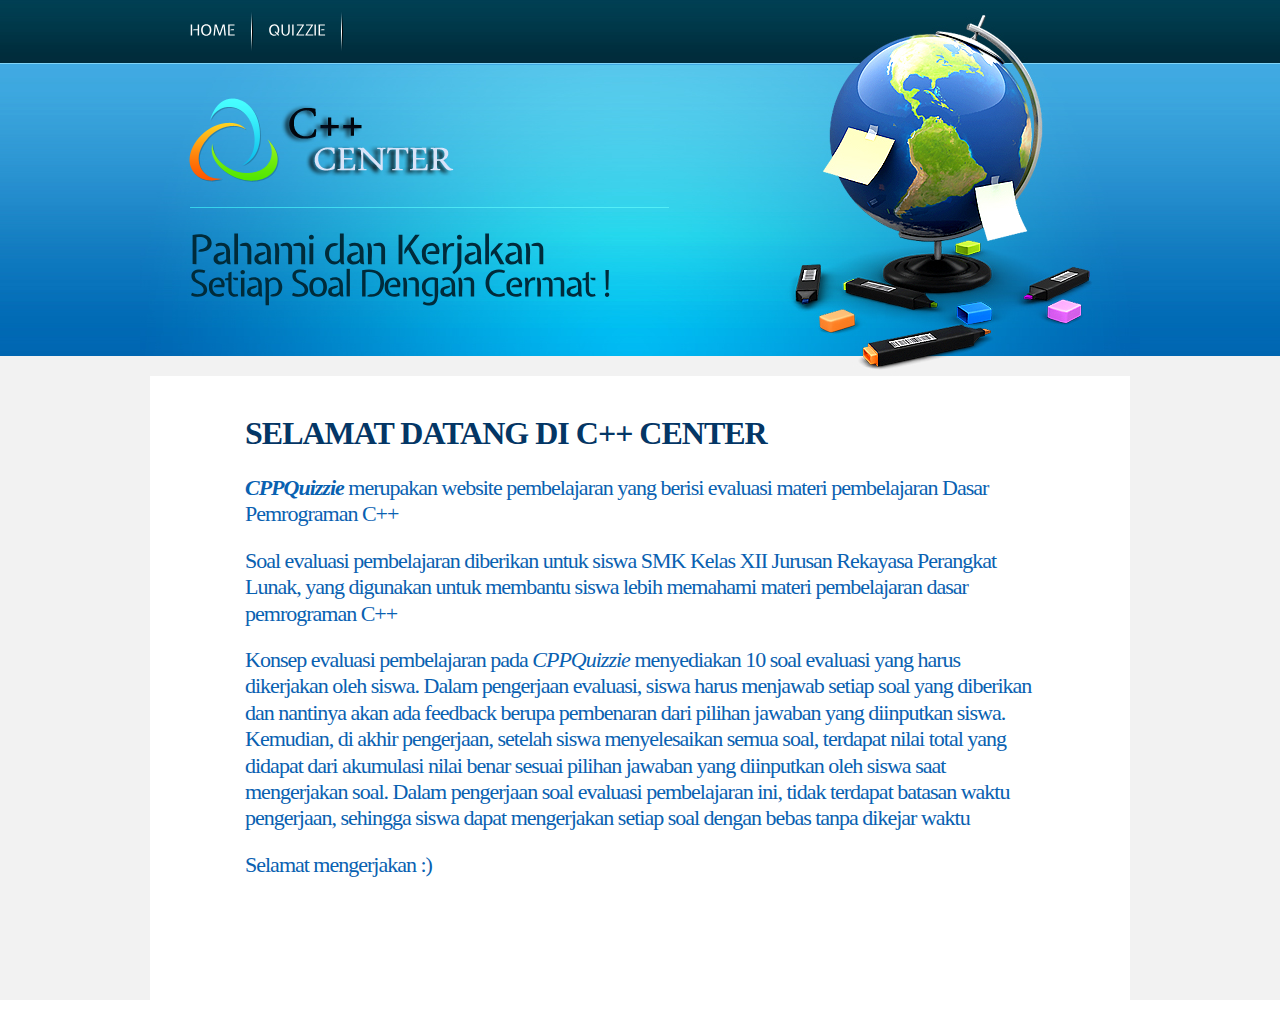
<file: index.html>
<!DOCTYPE html>
<html lang="en">
<head>
<title>Home</title>
<meta charset="utf-8">
<link rel="stylesheet" href="css/reset.css" type="text/css" media="all">
<link rel="stylesheet" href="css/layout.css" type="text/css" media="all">
<link rel="stylesheet" href="css/style.css" type="text/css" media="all">
<script type="text/javascript" src="js/jquery-1.5.2.js" ></script>
<script type="text/javascript" src="js/cufon-yui.js"></script>
<script type="text/javascript" src="js/cufon-replace.js"></script>
<!--<script type="text/javascript" src="js/Molengo_400.font.js"></script>-->
<script type="text/javascript" src="js/Expletus_Sans_400.font.js"></script>
</head>

<!--header-->
<body id="page3">
<div class="body1">
	<div class="main">
		<header>
			<div class="wrapper">
				<nav>
					<ul id="menu">
						<li><a href="index.html">Home</a></li>
						<li><a href="Programs.html">Quizzie</a></li>
					</ul>
				</nav>
			</div>
			<div class="wrapper">
				<h1><a href="index.html" id="logo">Learn Center</a></h1>
			</div>
			<div id="slogan">
				Pahami dan Kerjakan</span><span>Setiap Soal Dengan Cermat !</span>
			</div>
		</header>
	</div>
</div>

<!-- content-->
<div class="body2">
	<div class="main">
		<div class="box1">
			<div class="wrapper">
				<article class="col1">
					<div class="pad_left1">
						<h2>Selamat Datang di C++ Center</h2>
						<p class="font2"><i><b>CPPQuizzie</i></b> merupakan website pembelajaran yang berisi evaluasi materi pembelajaran Dasar Pemrograman C++</p>
						<p class="font2">Soal evaluasi pembelajaran diberikan untuk siswa SMK Kelas XII Jurusan Rekayasa Perangkat Lunak,
						yang digunakan untuk membantu siswa lebih memahami materi pembelajaran dasar pemrograman C++
						<p class="font2">Konsep evaluasi pembelajaran pada<em> CPPQuizzie </em> menyediakan 10 soal evaluasi yang harus dikerjakan oleh siswa.
						Dalam pengerjaan evaluasi, siswa harus menjawab setiap soal yang diberikan dan nantinya akan ada feedback berupa pembenaran
						dari pilihan jawaban yang diinputkan siswa. Kemudian, di akhir pengerjaan, setelah siswa menyelesaikan semua soal, terdapat nilai total yang didapat dari
						akumulasi nilai benar sesuai pilihan jawaban yang diinputkan oleh siswa saat mengerjakan soal. Dalam pengerjaan soal
						evaluasi pembelajaran ini, tidak terdapat batasan waktu pengerjaan, sehingga siswa dapat mengerjakan setiap soal dengan
						bebas tanpa dikejar waktu</p>
						<p class="font2">Selamat mengerjakan :)</p>
					</div>
						<form name="soal">
							<div class="wrapper pad_bot2">
								<p class="pad_bot1 pad_top2"><div id="dsl"></div></p>
						</form>
				</article>
			</div>
		</div>
	</div>
</div>
<!--content-->
</body>
</html>
</file>
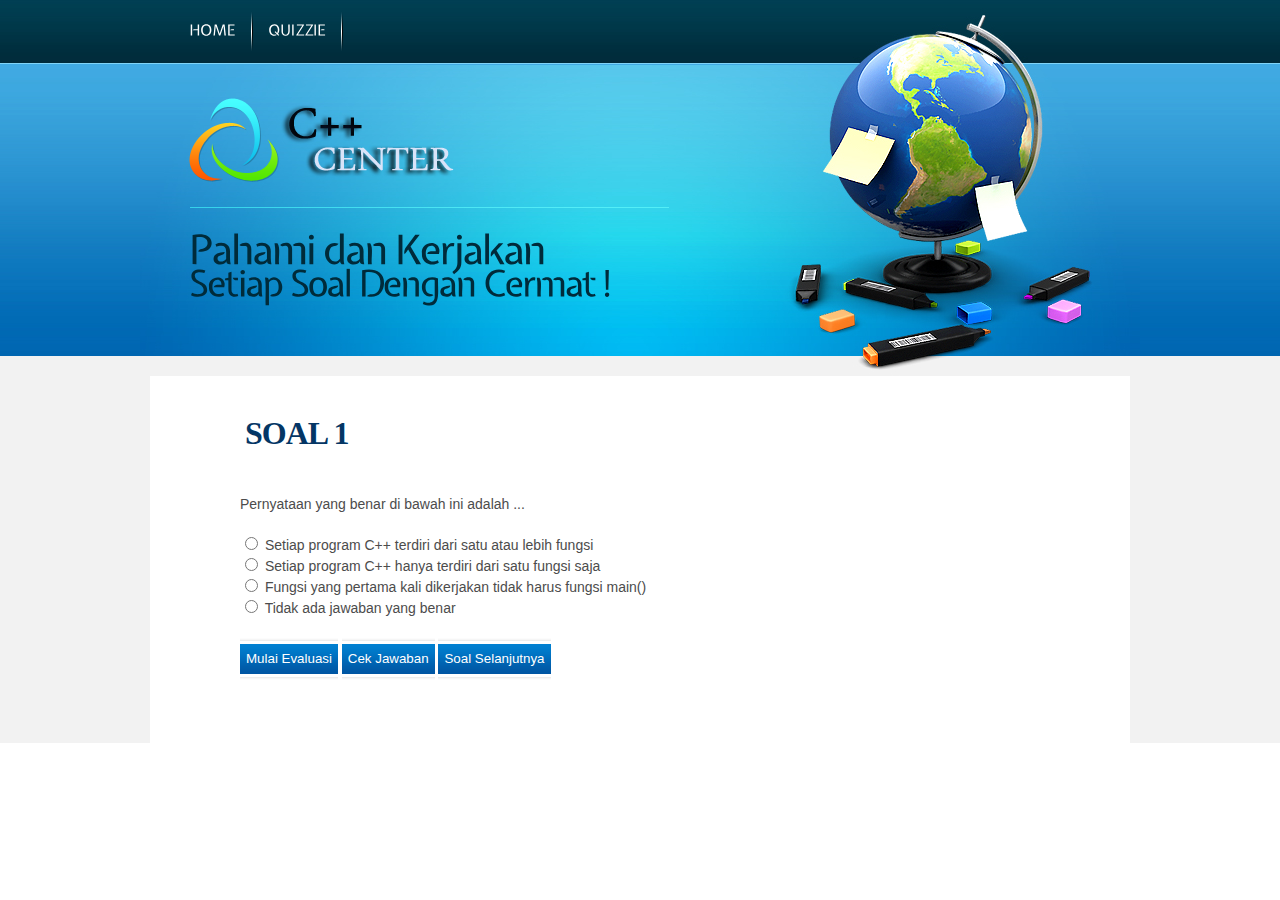
<file: Programs.html>
<!DOCTYPE html>
<html lang="en">
<head>
<title>Quizzie</title>
<meta charset="utf-8">
<link rel="stylesheet" href="css/reset.css" type="text/css" media="all">
<link rel="stylesheet" href="css/layout.css" type="text/css" media="all">
<link rel="stylesheet" href="css/style.css" type="text/css" media="all">
<script type="text/javascript" src="js/jquery-1.5.2.js" ></script>
<script type="text/javascript" src="js/cufon-yui.js"></script>
<script type="text/javascript" src="js/cufon-replace.js"></script>
<script type="text/javascript" src="js/Molengo_400.font.js"></script>
<script type="text/javascript" src="js/Expletus_Sans_400.font.js"></script>

</head>
<body id="page3">
<div class="body1">
	<div class="main">
<!-- header -->
		<header>
			<div class="wrapper">
				<nav>
					<ul id="menu">
						<li><a href="index.html">Home</a></li>
						<li><a href="Programs.html">Quizzie</a></li>
					</ul>
				</nav>
			</div>
			<div class="wrapper">
				<h1><a href="index.html" id="logo">Learn Center</a></h1>
			</div>
			<div id="slogan">
			Pahami dan Kerjakan</span><span>Setiap Soal Dengan Cermat !</span>
			</div>
		</header>
<!-- / header -->
	</div>
</div>

<script>
	nosoal = 1;
	nilai = 0;
	var soal = new Array();
	function addSoal(model){
		soal[nosoal] = new Array();
		var jwb = model.jawaban.split(",");
		soal[nosoal][0] = model.pertanyaan;
		soal[nosoal][1] = jwb.length;
		for(i=0;i<jwb.length;i++){
			soal[nosoal][i+2] = jwb[i];
		}
		soal[nosoal][jwb.length + 2] = model.benar;
		soal[nosoal][jwb.length + 3] = model.keterangan;
		nosoal++;
	}
	addSoal({
		pertanyaan: "Pernyataan yang benar di bawah ini adalah ...",
		jawaban: "Setiap program C++ terdiri dari satu atau lebih fungsi,Setiap program C++ hanya terdiri dari satu fungsi saja,Fungsi yang pertama kali dikerjakan tidak harus fungsi main(),Tidak ada jawaban yang benar",
		keterangan: "Setiap program C++ hanya terdiri dari satu atau lebih fungsi saja",
		benar: "A"
	});
	addSoal({
		pertanyaan: "Pemberian nilai konstanta di bawah ini yang benar adalah ...",
		jawaban: "#define phi=3.14;,const int lebar 100;,const float phi=3.14;,const kodepos=55000;",
		keterangan: "Penulisan dalam nilai konstanta diawali dengan kata const dan diikuti dengan tipe data",
		benar: "C"
	});
	addSoal({
		pertanyaan: "Dari pernyataan di bawah ini<br>int x = 2 <br>while(x < 0){<br>cout << 'X';<br>}<br>Berapa kali X ditampilkan ??",
		jawaban: "0,1,2,3",
		keterangan: "Nilai X dideklarasikan 2 sedangkan pernyataan perulangan while nilai X < 0",
		benar: "A"
	});
	addSoal({
		pertanyaan: "Pemberian nama variabel yang benar adalah ...",
		jawaban: "Panjang maksimum adalah 255 karakter (ANSI),Tidak membedakan huruf kecil atau huruf besar,Boleh menggunakan kata-kata kunci (keywords) sebagai variabel,Diawali dengan huruf atau underscore (_) dan baru boleh diikuti dengan angka huruf dan garis bawah",
		keterangan: "...",
		benar: "A"
	});
	addSoal({
		pertanyaan: "Tanda yang diberikan untuk komentar lebih dari satu baris adalah ...",
		jawaban: "??,//,{},/*...*/",
		keterangan: "Penggunaan tanda komentar pada C++ untuk lebih dari satu baris menggunakan /*...*/. Sedangkan untuk komentar yang hanya satu baris menggunakan //",
		benar: "D"
	});
	addSoal({
		pertanyaan: "Suatu pengenal untuk menyimpan nilai tertentu yang tetap (tidak dapat diubah) digunakan ...",
		jawaban: "Variabel,Keyword,Konstanta,Identifier",
		keterangan: "Pengenal untuk menyimpan nilai yang tetap kita gunakan konstanta karena nilaidari konstanta adalah tetap",
		benar: "C"
	});
	addSoal({
		pertanyaan: "Tipe-tipe data berikut akan memberi nilai output kecuali ...",
		jawaban: "int,float,void,char",
		keterangan: "tipe data int, float, dan char akan memberikan nilai output sesuai dengan nilai yang diberikan. Sedangkan void untuk menampilkan output hasil",
		benar: "C"
	});
	addSoal({
		pertanyaan: "Penentu format integer pada printf adalah ...",
		jawaban: "%d,%c,%s,%f",
		keterangan: "%c untuk penentu format karakter, %s untuk penentu format string, sedangkan %f untuk penentu format float",
		benar: "A"
	});
	addSoal({
		pertanyaan: "Berikut ini adalah tipe data dalam C++ ...",
		jawaban: "int-float-char-double-const,int-float-char-doubleint,float-doublefloat-longint-const,label-const-int-shortint",
		keterangan: "Tipe data pada C++ adalah int,float,char,double,const ",
		benar: "A"
	});
	addSoal({
		pertanyaan: "Perintah input yang biasa digunakan pada C++ ...",
		jawaban: "cout,cin,scanf,printf",
		keterangan: "Untuk menginputkan perintah pada C++ menggunakan cin",
		benar: "B"
	});
	function createSoal(nomor){
		if(nomor == 1){
			nilai = 0;
		}
		document.soal.next.onclick = function(){
			alert("Cek Dulu Jawabannya");
		}
		document.getElementById("nomorsoal").innerHTML = "Soal "+nomor;
		document.getElementById("dsl").innerHTML = soal[nomor][0];
		var jawabanxx = "";
		for(i=2;i<soal[nomor][1]+2;i++){
			jawabanxx += "<input type='radio' name='jwb' value='"+String.fromCharCode(63+i)+"'> "+soal[nomor][i]+"<br>";
		}
		document.getElementById("jwb").innerHTML = jawabanxx;
		document.soal.cek.onclick = function(){
			cek(nomor);
		}
	}
	function cek(nomor){
		tj = soal[nomor][1];
		cond = 0;
		document.soal.cek.onclick = function(){
			alert("Soal Sudah di Cek !");
		}
		for(i=0;i<tj;i++){
			document.soal.jwb[i].disabled = true;
			if(document.soal.jwb[i].checked){
				if(document.soal.jwb[i].value == soal[nomor][tj + 2]){
					cond = 1;
				}
			}
			if(document.soal.jwb[i].value == soal[nomor][tj + 2]){
				document.soal.jwb[i].checked = true;
			}
		}
		if(cond == 0){
			alert("Jawaban Salah !! \n" +soal[nomor][tj + 3])
		}else{
			alert("Jawaban Benar !!");
			nilai += 10;
		}
		document.soal.next.onclick = function(){
			if(nomor >= nosoal - 1){
				alert("Soal Sudah Terjawab Semua\nNilai Anda : "+nilai);
			}else{
				createSoal(nomor+1);
			}
		}
	}
	document.body.onload = function(){
		createSoal(1);
	}
</script>
<div class="body2">
	<div class="main">
<!-- content-->
			<div class="box1">
				<div class="wrapper">
					<article class="col1">
						<div class="pad_left1">
							<h2 id='nomorsoal'>Soal</h2>
						</div>
						<form name="soal">
							<div class="wrapper pad_bot2">
								<p class="pad_bot1 pad_top2"><div id="dsl"></div></p>
								<div id="jwb"></div>
								<br>
								<input type="button" class="button" value="Mulai Evaluasi" onclick="createSoal(1);">
								<input type="button" class="button" value="Cek Jawaban" name="cek">
								<input type="button" class="button" value="Soal Selanjutnya" name="next">
							</div>
						</form>
					</article>
				</div>
			</div>
<!--content-->
	</div>
</div>
</body>
</html>
</file>
<file: css/layout.css>
.col1, .col2, .col3, .cols { float:left}
.cols{ width:290px}
.col1{ width:800px}
/*.col2{ width:270px}*/
.col_1{ width:232px;float:left;line-height:30px;font-size:14px}
.col_2{ width:107px;float:left}
.col_3{ width:179px;float:left}
.col_4{ width:263px;float:left}
.col_address{ width:75px;float:left}
/* index.html */
#page1{ background:url(../images/bg_top1.jpg) top repeat-x #fff}
#page1 header{ height:641px}
#page1 .body1{ background:url(../images/bg_top_img1.jpg) top center no-repeat}
#page1 #slogan{ background:url(../images/line_top1.gif) 0 0 no-repeat}
/* index-1.html */
#page2 .cols{ width:243px}
/* index-2.html */
/* index-3.html */
/* index-4.html */
#page5 .cols{ width:243px}
/* index-5.html */
/* index-6.html */
</file>
<file: css/style.css>
/* Getting the new tags to behave */
article, aside, audio, canvas, command, datalist, details, embed, figcaption, figure, footer, header, hgroup, keygen, meter, nav, output, progress, section, source, video {display:block}
mark, rp, rt, ruby, summary, time {display:inline}
/* Left & Right alignment */
.left {float:left}
.right {float:right}
.wrapper {width:100%;overflow:hidden}
/* Global properties */
body {background:url(../images/bg_top2.jpg) top repeat-x #fff;border:0;font:14px Tahoma, Geneva, sans-serif;color:#4c4c4c;line-height:20px;padding-bottom:20px;min-width:980px}
.ic, .ic a {border:0;float:right;background:#fff;color:#f00;width:50%;line-height:10px;font-size:10px;margin:-220% 0 0 0;overflow:hidden;padding:0}
.css3 {border-radius:8px;-moz-border-radius:8px;-webkit-border-radius:8px;box-shadow:0 0 4px rgba(0, 0, 0, .4);-moz-box-shadow:0 0 4px rgba(0, 0, 0, .4);-webkit-box-shadow:0 0 4px rgba(0, 0, 0, .4);position:relative}
/* Global Structure */
.main {margin:0 auto;width:980px}
.body1 {background:url(../images/bg_top_img2.jpg) top center no-repeat}
.body2 {background:#f2f2f2}
/* main layout */
a {color:#000;text-decoration:underline;outline:none}
a:hover {text-decoration:none}
h1 {padding:47px 0 0 39px}
h2 {font-size:32px;font-family:Lithos Pro Regular;color:#043665;text-transform:uppercase;line-height:1.5em;padding:33px 0 20px 0;letter-spacing:-1px}
h2 span {display:block;margin-top:-12px}
h3 {font-size:27px;color:#000;line-height:1.2em;padding:14px 0 13px 0;letter-spacing:-2px}
p {padding-bottom:20px}
/* header */
header {height:376px;width:100%;overflow:hidden}
#logo {display:block;background:url(../images/logo.png) no-repeat;width:273px;height:84px;text-indent:-9999px}
#menu {float:left;padding:11px 0 0 39px}
#menu li {float:left;padding-right:17px;background:url(../images/menu_line.jpg) right 0 no-repeat;margin-right:15px}
#menu .end {background:none}
#menu li a {display:block;font-size:15px;color:#fff;line-height:36px;text-transform:uppercase;text-decoration:none;height:40px}
#menu li a:hover, #menu #menu_active a {color:#44fbfe}
#icon {float:right;padding:16px 40px 0 0}
#icon li {float:left;padding-left:15px}
#icons {float:right;padding:20px 39px 0 0}
#icons li {float:left;padding-left:11px}
#slogan {background:url(../images/top_line2.gif) 0 0 no-repeat;font-size:40px;color:#002b3a;line-height:1.2em;margin:25px 0 0 39px;padding-top:18px;letter-spacing:-2px}
#slogan span {display:block;font-size:36px;line-height:1.2em;margin-top:-12px}
.banners {padding:26px 0 0 35px}
.banners li {padding-bottom:2px}
/* content */
content {width:100%;overflow:hidden;padding-bottom:30px}
.pad1 {padding:0 34px}
.pad_left1 {padding-left:5px}
/*.pad_left2 {padding-left:42px}*/
.pad_top1 {padding-top:33px}
.pad_top2 {padding-top:7px}
.pad_bot1 {padding-bottom:10px}
.pad_bot2 {padding-bottom:18px}
.marg_right1 {margin-right:21px}
.marg_top1 {margin-top:-10px}
.marg_left1 {margin-left:-5px}
.font1 {text-align:center;display:block;font-size:23px;line-height:1.2em;padding:7px 0 36px 0;color:#000;letter-spacing:-1px}
.font2 {font-size:22px;font-family:Maiandra GD;line-height:1.2em;color:#0961b1;padding:0 0 22px 0;letter-spacing: -1px;margin-top:-2px}
.font2 span {display:block;margin-top:-6px}
.font2 a {color:#0055a2;text-decoration:none}
.font2 a:hover {color:#000}
.box1 {padding:0 90px;background:#fff;padding-bottom:45px}
.box2 {padding:0 150px;background:#fff;padding-bottom:45px}
.button {display:inline-block;color:#fff;background:url(../images/button1_bg.gif) 0 0 repeat-x;line-height:40px;text-decoration:none;cursor:pointer}
.button span {display:block;background:url(../images/button1_left.gif) 0 0 no-repeat}
.button span span {background:url(../images/button1_right.gif) top right no-repeat;padding:0 25px;height:42px}
.button:hover {background-position:bottom}
.button:hover span {background-position:bottom left}
.button:hover span span {background-position:bottom right}
.list1 {margin-top:-12px}
.list1 li {line-height:40px}
.list1 li a {display:inline-block;background:url(../images/marker_1.gif) 0 2px no-repeat;padding-left:48px;color:#363636;font-weight:bold;text-decoration:none}
.list1 li a:hover {background-position:0 -38px;color:#0055a2}
.list2 {margin-top:-1px}
.list2 li {font:14px Tahoma, Geneva, sans-serif;line-height:30px}
.list2 li a {color:#4c4c4c;text-decoration:none;padding-left:10px;background:url(../images/marker_3.gif) 0 6px no-repeat}
.list2 li a:hover {color:#0055a2;background-position:0 -17px}
.list3 {}
.list3 li {line-height:30px}
.list3 li a {color:#0055a2;background:url(../images/marker_3.gif) 0 -17px no-repeat;padding-left:10px}
.list3 li a:hover {color:#000;background-position:0 6px}
.date {float:left;width:72px;height:50px;background:url(../images/date.gif) 0 0 no-repeat;margin-right:14px;font-size:34px;line-height:1.2em;padding-top:22px;text-align:center}
.link1 {text-decoration:none}
.link1:hover {color:#0055a2}
.quot {padding-left:42px;background:url(../images/quot.gif) 0 4px no-repeat;overflow:hidden}
.quot span {display:block}
.color1 {color:#0056a3}
.color2 {color:#8f8f8f}
/* footer */
footer {font:12px Arial, Helvetica, sans-serif;width:100%;overflow:hidden;padding-bottom:52px;line-height:20px}
footer a {color:#0055a2}
footer a:hover {}
.call {float:left;width:602px;padding:5px 0 0 0}
.call1 {font-size:32px;color:#000;line-height:1.2em;display:inline-block;letter-spacing:-1px}
.call2 {font-size:31px;color:#0055a2;line-height:1.2em;display:inline-block;letter-spacing:-1px}
#newsletter {min-height:147px}
#newsletter .bg {background:#fff;border:1px solid #e4e4e4;float:left;border-radius:6px;-moz-border-radius:6px;-webkit-border-radius:6px;position:relative}
#newsletter .wrapper {min-height:34px}
#newsletter input {font:14px Tahoma, Geneva, sans-serif;background:none;color:#4c4c4c;width:246px;padding:5px;line-height:18px;height:18px}
#newsletter .button {float:right;background-image:url(../images/button2_bg.gif);font:14px Tahoma, Geneva, sans-serif;line-height:40px}
#newsletter .button span {background-image:url(../images/button2_left.gif)}
#newsletter .button span span {background-image:url(../images/button2_right.gif)}
#newsletter .button strong {padding-right:14px;background:url(../images/marker_2.gif) right 17px no-repeat;font-weight:normal;display:block}
/* forms */
#ContactForm {margin-top:-7px}
#ContactForm strong {width:72px;float:left;line-height:30px}
#ContactForm .bg {float:left;background:#fff;border:1px solid #e5e5e5;border-radius:6px;-moz-border-radius:6px;-webkit-border-radius:6px;position:relative}
#ContactForm .wrapper {min-height:40px}
#ContactForm .textarea_box {min-height:370px}
#ContactForm {}
#ContactForm .button span span {padding:0;width:116px;text-align:center}
#ContactForm .button {margin-left:8px;float:right;margin-top:15px}
#ContactForm .input {width:505px;height:18px;background:none;padding:5px;color:#4c4c4c;font:14px Tahoma, Geneva, sans-serif}
#ContactForm textarea {overflow:auto;width:505px;height:349px;background:none;padding:5px;color:#4c4c4c;font:14px Tahoma, Geneva, sans-serif;margin:0}
</file>
